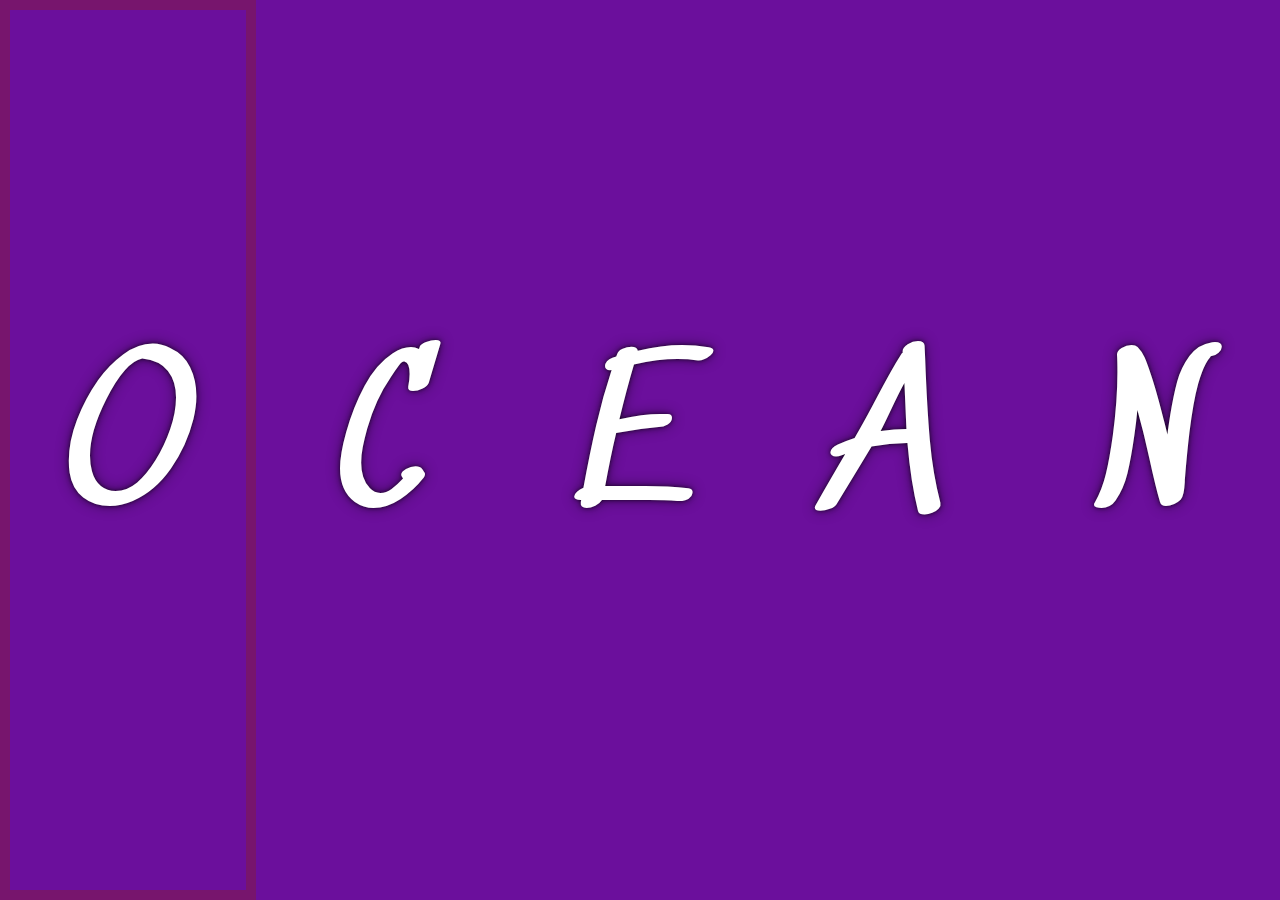
<file: FlexboxVisual/index.html>
<!DOCTYPE html>
<html lang="en">
<head>
  <meta charset="UTF-8">
  <title>Big Five Psychology Traits</title>
  <link href="https://fonts.googleapis.com/css?family=Sedgwick+Ave" rel="stylesheet"></head>
  <link rel="stylesheet" href="style.css">
<body>
<div class="panels">
  <div class="panel panel1">
    <p>Openness</p>
    <p>O</p>
    <p style='display: none'>Openness</p>
    <p style='display: none'>O</p>
    <p>Intellect</p>
  </div>
  <div class="panel panel2">
    <p>Industriousness</p>
    <p>C</p>
    <p style='display: none'>Conscientiousness</p>
    <p style='display: none'>C</p>
    <p>Orderliness</p>
  </div>
  <div class="panel panel3">
    <p>Enthusiasm</p>
    <p>E</p>
    <p style='display: none'>Extraversion</p>
    <p style='display: none'>E</p>
    <p>Assertiveness</p>
  </div>
  <div class="panel panel4">
    <p>Compassion</p>
    <p>A</p>
    <p style='display: none'>Agreeableness</p>
    <p style='display: none'>A</p>
    <p>Politeness</p>
  </div>
  <div class="panel panel5">
    <p>Volatility</p>
    <p>N</p>
    <p style='display: none'>Neuroticism</p>
    <p style='display: none'>N</p>
    <p>Withdrawal</p>
  </div>
</div>
<script src='main.js'></script>
</body>
</html>
</file>
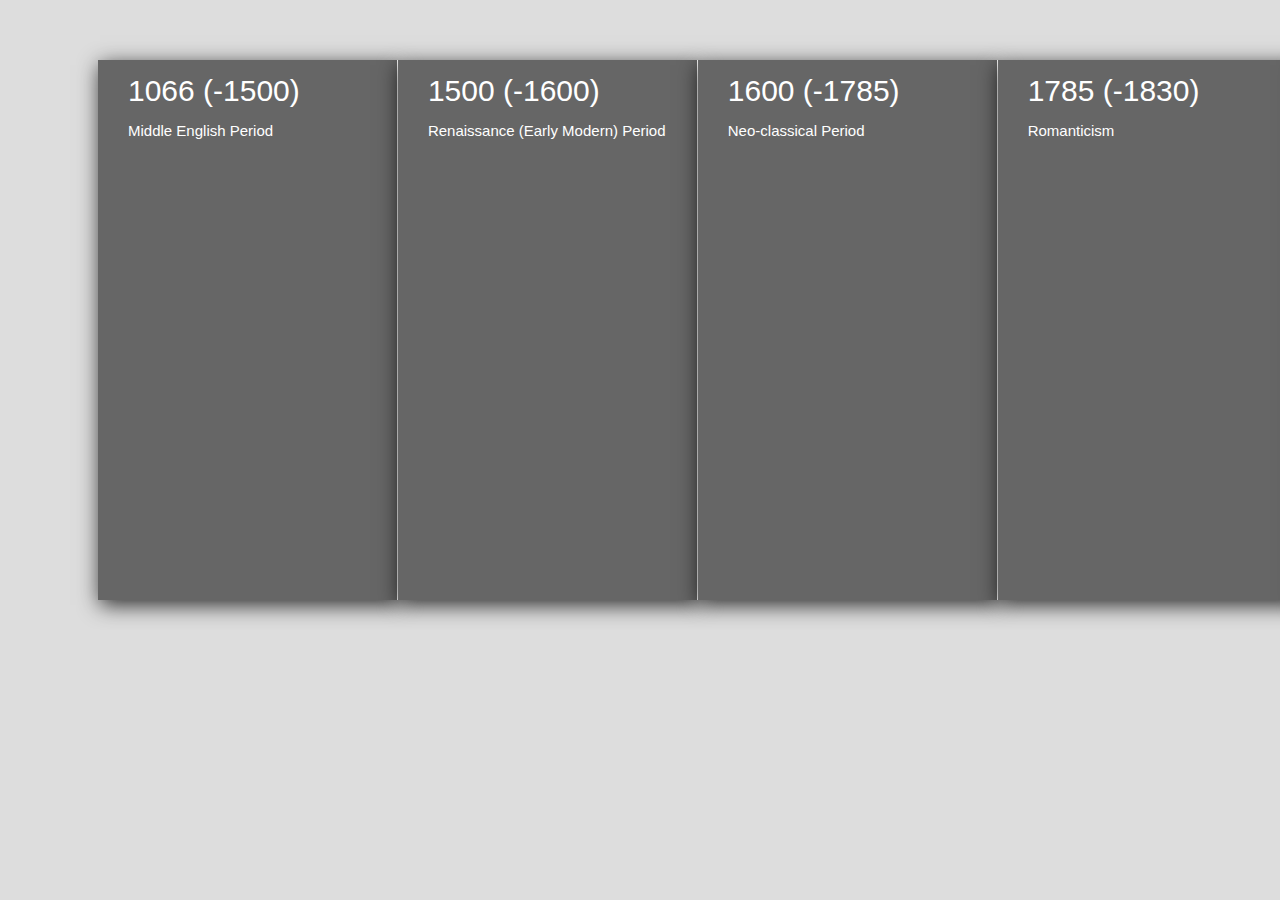
<file: LiteraryTimeline/index.html>
<!DOCTYPE html>
<html >
<head>
  <meta charset="UTF-8">
  <title>Timeline</title>
  
  
  <link rel='stylesheet prefetch' href='https://cdnjs.cloudflare.com/ajax/libs/font-awesome/4.4.0/css/font-awesome.min.css'>
<link rel='stylesheet prefetch' href='https://maxcdn.bootstrapcdn.com/bootstrap/3.3.5/css/bootstrap.min.css'>

      <link rel="stylesheet" href="style(Org).css">

  
</head>

<body>
  <div id="container">
		<div id="thumbs">
      <div class="history-block hb-0">
        <div class="cover"></div>
        <div class="year">1976 - 1986</div>
        <div class="title"></div>
        <div class="timeline">
            <div class="popUp"><span></span></div>          
            <ul>
              <li id='0'><a href="" class="timelineYear">1976</a></li>
              <li id='1'><a href="" class="timelineYear">1977</a></li>
              <li id='2'><a href="" class="timelineYear">1978</a></li>
              <li id='3'><a href="" class="timelineYear">1979</a></li>
              <li id='4'><a href="" class="timelineYear">1980</a></li>
  
            </ul>
        </div>
      </div>
      <div class="history-block hb-1">
          <div class="cover"></div>
          <div class="year">1976 - 1986</div>
          <div class="title"></div>
          <div class="timeline">
              <div class="popUp"><span></span></div>          
              <ul>
                <li id='0'><a href="" class="timelineYear">1976</a></li>
                <li id='1'><a href="" class="timelineYear">1977</a></li>
                <li id='2'><a href="" class="timelineYear">1978</a></li>
                <li id='3'><a href="" class="timelineYear">1979</a></li>
                <li id='4'><a href="" class="timelineYear">1980</a></li>
    
              </ul>
          </div>
        </div>
        <div class="history-block hb-2">
            <div class="cover"></div>
            <div class="year">1976 - 1986</div>
            <div class="title"></div>
            <div class="timeline">
                <div class="popUp"><span></span></div>          
                <ul>
                  <li id='0'><a href="" class="timelineYear">1976</a></li>
                  <li id='1'><a href="" class="timelineYear">1977</a></li>
                  <li id='2'><a href="" class="timelineYear">1978</a></li>
                  <li id='3'><a href="" class="timelineYear">1979</a></li>
                  <li id='4'><a href="" class="timelineYear">1980</a></li>
      
                </ul>
            </div>
          </div>
          <div class="history-block hb-3">
              <div class="cover"></div>
              <div class="year">1976 - 1986</div>
              <div class="title"></div>
              <div class="timeline">
                  <div class="popUp"><span></span></div>          
                  <ul>
                    <li id='0'><a href="" class="timelineYear">1976</a></li>
                    <li id='1'><a href="" class="timelineYear">1977</a></li>
                    <li id='2'><a href="" class="timelineYear">1978</a></li>
                    <li id='3'><a href="" class="timelineYear">1979</a></li>
                    <li id='4'><a href="" class="timelineYear">1980</a></li>
        
                  </ul>
              </div>
            </div>
            <div class="history-block hb-4">
                <div class="cover"></div>
                <div class="year">1976 - 1986</div>
                <div class="title"></div>
                <div class="timeline">
                    <div class="popUp"><span></span></div>          
                    <ul>
                      <li id='0'><a href="" class="timelineYear">1976</a></li>
                      <li id='1'><a href="" class="timelineYear">1977</a></li>
                      <li id='2'><a href="" class="timelineYear">1978</a></li>
                      <li id='3'><a href="" class="timelineYear">1979</a></li>
                      <li id='4'><a href="" class="timelineYear">1980</a></li>
          
                    </ul>
                </div>
              </div>
              <div class="history-block hb-5">
                  <div class="cover"></div>
                  <div class="year">1976 - 1986</div>
                  <div class="title"></div>
                  <div class="timeline">
                      <div class="popUp"><span></span></div>          
                      <ul>
                        <li id='0'><a href="" class="timelineYear">1976</a></li>
                        <li id='1'><a href="" class="timelineYear">1977</a></li>
                        <li id='2'><a href="" class="timelineYear">1978</a></li>
                        <li id='3'><a href="" class="timelineYear">1979</a></li>
                        <li id='4'><a href="" class="timelineYear">1980</a></li>
            
                      </ul>
                  </div>
                </div>
                <div class="history-block hb-6">
                    <div class="cover"></div>
                    <div class="year">1976 - 1986</div>
                    <div class="title"></div>
                    <div class="timeline">
                        <div class="popUp"><span></span></div>          
                        <ul>
                          <li id='0'><a href="" class="timelineYear">1976</a></li>
                          <li id='1'><a href="" class="timelineYear">1977</a></li>
                          <li id='2'><a href="" class="timelineYear">1978</a></li>
                          <li id='3'><a href="" class="timelineYear">1979</a></li>
                          <li id='4'><a href="" class="timelineYear">1980</a></li>
              
                        </ul>
                    </div>
                  </div>
    
      
    
    </div>
	</div>
  <script src='https://ajax.aspnetcdn.com/ajax/jQuery/jquery-3.3.1.min.js'></script>

    <script src="js/index.js"></script>
    <script src="mydata/timeline.js"></script>

</body>
</html>
</file>
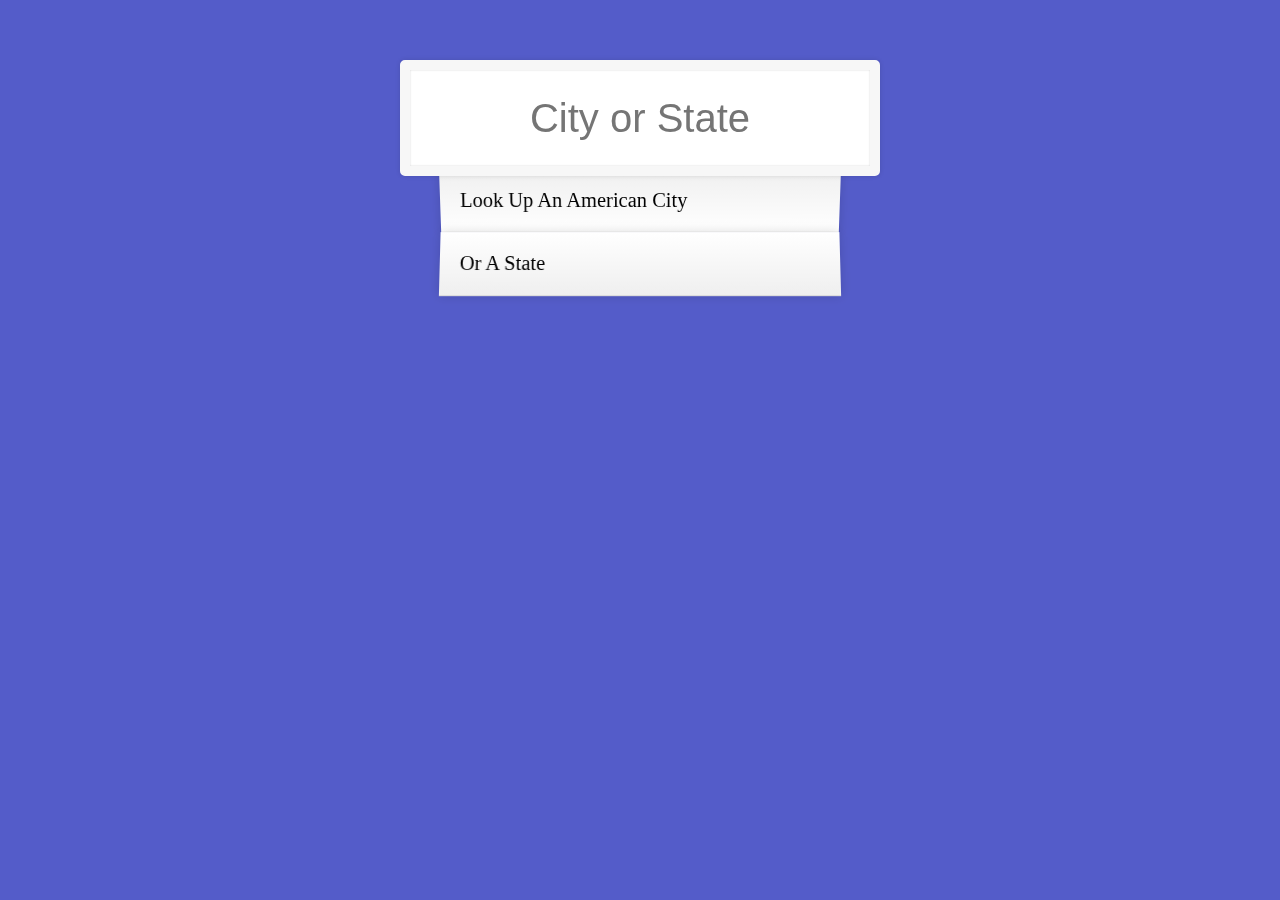
<file: TypeaheadSearchbar/index.html>
<!DOCTYPE html>
<html lang="en">
<head>
  <meta charset="UTF-8">
  <title>USA Search</title>
  <link rel="stylesheet" href="style.css">
</head>
<body>
  <form class="search-form">
    <input type="text" class="search" placeholder="City or State">
    <ul class="suggestions">
      <li>Look up an American city</li>
      <li>or a state</li>
    </ul>
  </form>
<script src='./script.js'></script>
</body>
</html>
</file>
<file: FlexboxVisual/style.css>
html {
  box-sizing: border-box;
  background:#ffc600;
  font-family:'helvetica neue';
  font-size: 20px;
  font-weight: 200;
}
body {
  margin: 0;
}
*, *:before, *:after {
  box-sizing: inherit;
}

.panels {
  min-height:100vh;
  overflow: hidden;
  display: flex;
}

.panel {
  background:#6B0F9C;
  color:white;
  text-align: center;
  align-items:center;
  /* Safari transitionend event.propertyName === flex */
  /* Chrome + FF transitionend event.propertyName === flex-grow */
  transition:
    font-size 0.2s cubic-bezier(0.61,-0.19, 0.7,-0.11),
    flex 0.7s cubic-bezier(0.61,-0.19, 0.7,-0.11),
    background 0.2s,
    box-shadow 0.3s,
    background-color 0.5s;
  font-size: 20px;
  background-size:cover;
  background-position:center;
  justify-content: center;
  align-items: center;
  display: flex;
  flex: 1;
  flex-direction: column;
}

.panel:hover {
  box-shadow: inset 0 0 0 10px rgba(141, 33, 33, 0.377);
}

.panel1 { background-image:url(https://images.unsplash.com/photo-1519145897500-869c40ccb024?ixlib=rb-0.3.5&s=c313e09252bde2a859fb80dde3d8dade&auto=format&fit=crop&w=1418&q=80); }
.panel2 { background-image:url(https://images.unsplash.com/photo-1516562309708-05f3b2b2c238?ixlib=rb-0.3.5&ixid=eyJhcHBfaWQiOjEyMDd9&s=3056e72a4ea61f316c5bc4d195d19cef&auto=format&fit=crop&w=634&q=80); }
.panel3 { background-image:url(https://images.unsplash.com/photo-1495474472287-4d71bcdd2085?ixlib=rb-0.3.5&ixid=eyJhcHBfaWQiOjEyMDd9&s=217692eafea198d67733b9ee9c3f99d7&auto=format&fit=crop&w=600&q=60); }
.panel4 { background-image:url(https://images.unsplash.com/photo-1503454537195-1dcabb73ffb9?ixlib=rb-0.3.5&ixid=eyJhcHBfaWQiOjEyMDd9&s=bbc4a9b4dbd92c1869156e6294240250&auto=format&fit=crop&w=633&q=80); }
.panel5 { background-image:url(https://images.unsplash.com/photo-1501297875943-27f3803b4956?ixlib=rb-0.3.5&ixid=eyJhcHBfaWQiOjEyMDd9&s=92040ffdf1d69f95bd07de722eb80e82&auto=format&fit=crop&w=634&q=80); }

.panel > * {
  margin: 0;
  width: 100%;
  transition: transform 0.5s;
  flex: 1 0 auto;
  display: flex;
  align-items: center;
  justify-content: center;
}

.panel > *:first-child { transform: translateY(-100%); }
.panel.open-active > *:first-child { transform: translateY(0); }
.panel > *:last-child { transform: translateY(100%); }
.panel.open-active > *:last-child { transform: translateY(0); }


.panel p {
  text-transform: uppercase;
  font-family: 'Sedgwick Ave', cursive;
  text-shadow:0 0 4px rgba(0, 0, 0, 0.72), 0 0 14px rgba(0, 0, 0, 0.45);
  font-size: 1.2em;
}

.panel a {
  text-transform: uppercase;
  font-family: 'Sedgwick Ave', cursive;
  text-shadow:0 0 4px rgba(0, 0, 0, 0.72), 0 0 14px rgba(0, 0, 0, 0.45);
  font-size: 1.2em;
  background-color: rgba(70, 70, 56, 0.2);

}

.panel a:hover {
  background-color: rgb(245, 245, 220, 0.2);
}

.panel p:nth-child(2) {
  font-size: 10em;
}

.panel.open {
  font-size:40px;
  flex: 5;
}
.panel.open p:nth-child(2) {
  font-size: 0.5em;
  flex: 5;
}
</file>
<file: LiteraryTimeline/style(Org).css>
*{margin: 0;padding: 0;}
body {
  background: #ddd;
}

#container
{
height: 600px;
width: 100%;
background-color: #ddd;
overflow: hidden;
position: relative;

  margin-top: 30px;
  display: inline-block;
}

#thumbs
{
background-color: #ddd;
position: absolute;
top: 0px;
left: 0px;
height: 100%;
width: auto;
white-space: nowrap;
overflow: hidden;
padding: 30px 100px;
}

.history-block {
  height: 100%;
  width: 300px;
  background-color: #cdcdcd;
  margin: 0 -2px;
  border-right: 1px solid #fff;
  display: inline-block;
  font-family: 'roboto condensed', sans-serif;
  font-size:60px;
  font-weight: 100;
  color: #FFF;
  cursor: pointer;
  box-shadow: 2px 5px 20px rgba(0,0,0,0.8);
  transition: width 0.2s;
}



.history-block:last-of-type {
  border-right: none;
}

.cover {
  width: 100%;
  height: 100%;
  transition: background .5s;
  background: rgba(0,0,0,0.5);
  
}

.cover:hover {
  width: 100%;
  height: 100%;
  transition: background .5s;
  background: rgba(0,0,0,0.2);
 
}

.year {
  position: absolute;
    top: 0px;
    font-size: 30px;
  font-weight:500;
    margin: 40px 30px;
}

.title {
  position: absolute;
  display: block;
  width: 260px;
    top: 60px;
    font-size: 15px;
    margin: 30px;
  white-space: normal;
  transition: width 0.2s;
}

.timeline {
  display:none;
  position: absolute;
  bottom: 80px;
  font-size: 20px;
  margin: 20px;
  transition: all 0.2s;

}

.timeline ul {
  
  margin: auto;
  width: 580px;
justify-content: center;
padding: 0;
display: grid;
  grid-template: 100% / 20% 20% 20% 20% 20%;
list-style-type: none;
text-align: justify;
}
/* .timeline ul:after {
  content: '';
  width: 2px;
  background-color: white;
  height: 40px;
  position: relative;
  margin-left: 19px;
  display: inline-block;
} */

.timeline ul li {
  
  font-family: Rockwell;
  width: 40px;
  font-size: 15px;
  text-align: center;
  font-weight: bold;
  padding: 0;
  border: 3px solid white;
  border-radius: 25px;
  color: black;
  font-weight: bold;
  background-color: whitesmoke;
}

.timeline ul li {
  
  font-size: 15px;
  padding: 0px;
  transition: all 500ms;
}

.timeline ul li:before {
  font-family: FontAwesome;
  font-style: normal;
  font-weight: normal;
  color: rgba(255,255,255,0.5);
  content: '\f10c';
  position: absolute;
  top: 40px;
  margin-left:10px;
  transition: all 0.5s;
}

.timeline ul li:not(:last-child):after {
  content: '';
  position: relative;
  display: inline-block;
  top: 33px;
  margin-left:-10px;
  overflow: hidden;
  width: 103px;
  height:2px;
  border: 1px solid rgba(255,255,255,0.5);
  transition: all 0.5s;
}


.timelineYear, .timelineYear:hover {
  text-decoration: none;
  color: #fff;
  transition: all 0.8s;
  text-align: center;
}

.timeline ul li:hover:before {
  content: '\f111';
  color: #ffffff;
  font-size: 18px;
  transition: all 0.5s;
  top: 39px;
  margin-left:7px
}

.timeline ul li:not(:last-child):hover:after {
  content: '';
  position: relative;
  top: 30px;
  margin-left:-10px;
  width: 100px;
  height:2px;
  border: 1px solid #fff;
  transition: all 0.5s;
}

.timeline ul li:hover .timelineYear {
  position: static;
  top:-10px;
}

.popUp {
  display: none;
  border: 2px solid white;
  border-radius: 25px;
  position: absolute;
  padding: 30px;
  margin-top: -270px;
  font-family: Rockwell;
  width: 550px;
  height: 220px;
  opacity: 0,1;
  text-align: center;
  line-height: 50px;
  background-color:  rgb(247, 145, 108, .6);
  
  transition: all 500ms;
}

.hb-0 {
  background-image: url('https://pm1.narvii.com/6387/ab00ae1e0b76f79a0cd1a33e2185047ce4ebeb12_hq.jpg');
  background-size: cover;
}

.hb-1 {
  background-image: url('https://upload.wikimedia.org/wikipedia/commons/thumb/e/ec/Mona_Lisa%2C_by_Leonardo_da_Vinci%2C_from_C2RMF_retouched.jpg/800px-Mona_Lisa%2C_by_Leonardo_da_Vinci%2C_from_C2RMF_retouched.jpg');
  background-size: cover;
}

.hb-2 {
  background-image: url('http://useumstorage.blob.core.windows.net/drupal-public/content-images/Written-Content/Curated-exhibitions/abstract-art/Expressionism/Neoclassicism/apollo-and-diana-attacking-the-children-of-niobe-jacques-louis-david-1772-c37e0bfb.jpg');
  background-size: cover;
}

.hb-3 {
  background-image: url('https://static.skyminds.net/romanticism-caspar-david-friedrich-wanderer-above-the-sea-of-fog.jpg');
  background-size: cover;
}

.hb-4 {
  background-image: url('https://upload.wikimedia.org/wikipedia/commons/thumb/8/88/1_of_May%2C_1851.jpg/1024px-1_of_May%2C_1851.jpg');
  background-size: cover;
}

.hb-5 {
  background-image: url('http://www.phaidon.com/resource/persistenceofmemory1931.jpg');
  background-size: cover;
}

.hb-6 {
  background-image: url('https://lh6.googleusercontent.com/P9RsQbMqLt15zZG-CahJ2bjpiKn_fxyfoTc7D-GcQFzhkNJQIiNu8wQacnyDJuTyDZYh3_78za69QQV5MXevGKxCwjz3EvfHMbRJEBZatVhcfd6GgnkFwMNVH1F350GGlFBeSxtl');
  background-size: cover;
}
</file>
<file: TypeaheadSearchbar/style.css>
html {
      box-sizing: border-box;
      background: rgb(84, 92, 201);
      font-family:'helvetica neue';
      font-size: 1.6vw;
      font-weight: 200;
    }
    *, *:before, *:after {
      box-sizing: inherit;
    }
    input {
      width: 100%;
      padding:2vw;
    }

    .search-form {
      max-width:400px;
      margin:50px auto;
    }

    input.search {
      margin: 0;
      text-align: center;
      outline:0;
      border: 10px solid #F7F7F7;
      width: 120%;
      left: -10%;
      position: relative;
      top: 10px;
      z-index: 2;
      border-radius: 5px;
      font-size: 40px;
      box-shadow: 0 0 5px rgba(0, 0, 0, 0.12), inset 0 0 2px rgba(0, 0, 0, 0.19);
    }


    .suggestions {
      margin: 0;
      padding: 0;
      position: relative;
      /*perspective:20px;*/
    }
    .suggestions li {
      background:white;
      list-style: none;
      border-bottom: 1px solid #D8D8D8;
      box-shadow: 0 0 10px rgba(0, 0, 0, 0.14);
      margin:0;
      padding:20px;
      transition:background 0.2s;
      display:flex;
      justify-content:space-between;
      text-transform: capitalize;
    }

    .suggestions li:nth-child(even) {
      transform: perspective(10vw) rotateX(1deg) translateY(2px) scale(1.001);
      background: linear-gradient(to bottom,  #ffffff 0%,#EFEFEF 100%);
    }
    .suggestions li:nth-child(odd) {
      transform: perspective(100px) rotateX(-1deg) translateY(3px);
      background: linear-gradient(to top,  #ffffff 0%,#EFEFEF 100%);
    }

    span.population {
      font-size: 15px;
    }

    .hl {
      background:#ffc600;
    }
</file>
